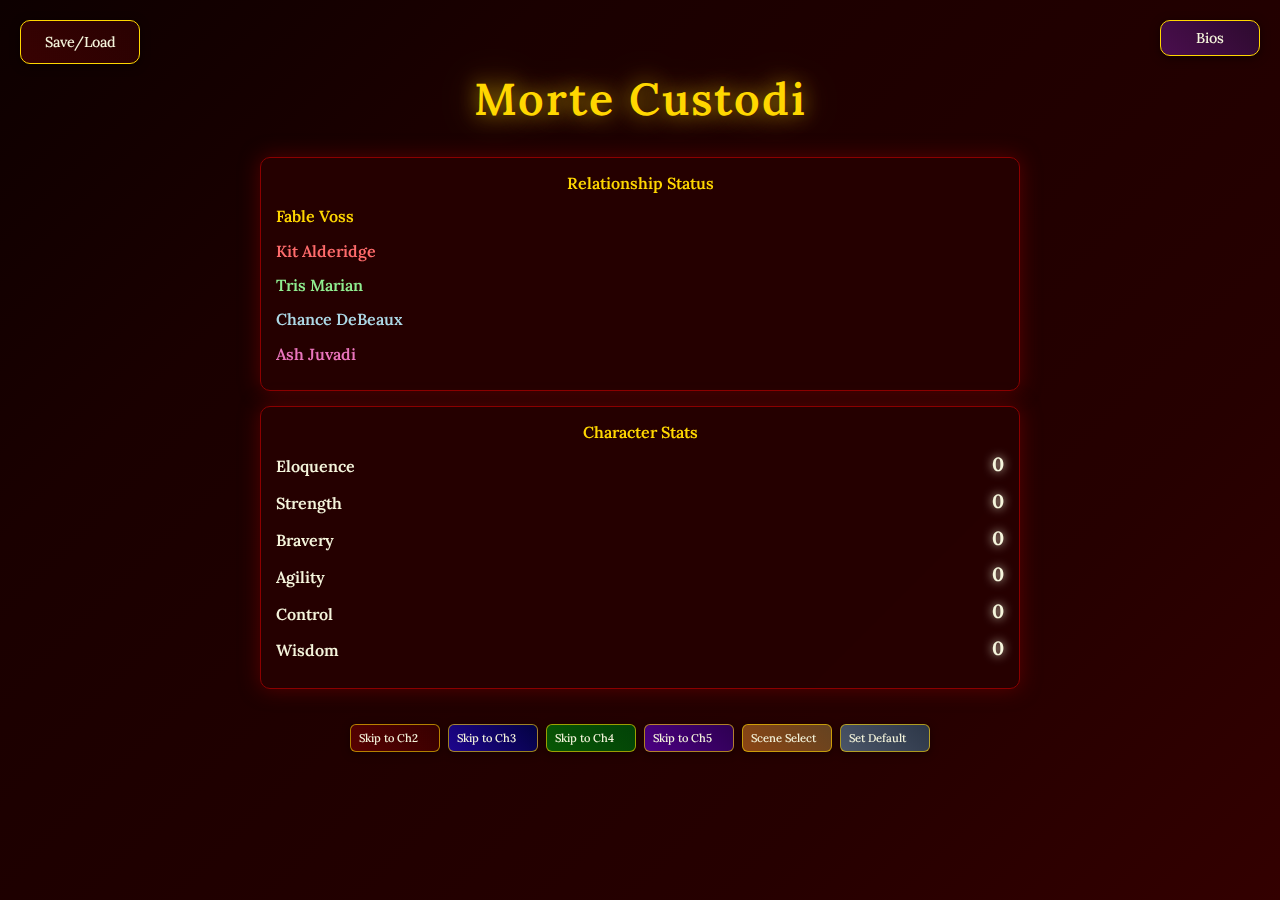
<file: index.html>
<!DOCTYPE html>
<html lang="en">
<head>
    <meta charset="UTF-8">
    <meta name="viewport" content="width=device-width, initial-scale=1.0">
    <title>Morte Custodi</title>
    <link rel="stylesheet" href="css/styles.css">
</head>
<body>           

    <button class="save-load-button" onclick="window.openSaveMenu()">Save/Load</button>
    
    <button class="bios-button" onclick="window.openCharacterBios()">Bios</button>
    
    <div class="game-container">
        <h1 class="title">Morte Custodi</h1>
        <h2 class="chapter-title" id="chapter-indicator"></h2> 

        <div id="content-area"></div>

        <div class="mood-indicator" id="relationship-tracker">
            <div style="color: #ffd700; margin-bottom: 10px; font-weight: 600;">Relationship Status</div>
            <div class="mood-bar">
                <span class="mood-name fable-mood">Fable Voss</span>
                <span class="mood-hearts" id="fable-hearts"></span>
            </div>
            <div class="mood-bar">
                <span class="mood-name kit-mood">Kit Alderidge</span>
                <span class="mood-hearts" id="kit-hearts"></span>
            </div>
            <div class="mood-bar">
                <span class="mood-name tris-mood">Tris Marian</span>
                <span class="mood-hearts" id="tris-hearts"></span>
            </div>
            <div class="mood-bar">
                <span class="mood-name chance-mood">Chance DeBeaux</span>
                <span class="mood-hearts" id="chance-hearts"></span>
            </div>
            <div class="mood-bar">
    <span class="mood-name ash-mood">Ash Juvadi</span>
    <span class="mood-hearts" id="ash-hearts"></span>
</div>
        </div>

        <div class="mood-indicator" id="stats-tracker" style="margin-top: 15px;">
            <div style="color: #ffd700; margin-bottom: 10px; font-weight: 600;">Character Stats</div>
            <div class="mood-bar">
                <span class="mood-name">Eloquence</span>
                <span class="stat-value" id="eloquence-stat">0</span>
            </div>
            <div class="mood-bar">
                <span class="mood-name">Strength</span>
                <span class="stat-value" id="strength-stat">0</span>
            </div>
            <div class="mood-bar">
                <span class="mood-name">Bravery</span>
                <span class="stat-value" id="bravery-stat">0</span>
            </div>
            <div class="mood-bar">
                <span class="mood-name">Agility</span>
                <span class="stat-value" id="agility-stat">0</span>
            </div>
            <div class="mood-bar">
                <span class="mood-name">Control</span>
                <span class="stat-value" id="control-stat">0</span>
            </div>
            <div class="mood-bar">
                <span class="mood-name">Wisdom</span>
                <span class="stat-value" id="wisdom-stat">0</span>
            </div>
        </div>

        <div class="debug-buttons-container">
            <button class="choice-button" onclick="window.skipToChapter2()" style="background: linear-gradient(45deg, #570101, #360000);">Skip to Ch2</button>
            <button class="choice-button" onclick="window.skipToChapter3()" style="background: linear-gradient(45deg, #1e058d, #030242);">Skip to Ch3</button>
            <button class="choice-button" onclick="window.skipToChapter4()" style="background: linear-gradient(45deg, #085805, #024207);">Skip to Ch4</button>
            <button class="choice-button" onclick="window.skipToChapter5()" style="background: linear-gradient(45deg, #4b0082, #2e0052);">Skip to Ch5</button>
            <button class="choice-button" onclick="window.toggleSceneSelector()" style="background: linear-gradient(45deg, #8B4513, #654321);">Scene Select</button>
            <button class="choice-button" onclick="window.setDefaultValues()" style="background: linear-gradient(45deg, #4a5568, #2d3748);">Set Default</button>
        </div>
    </div>

    <script type="module" src="js/main.js"></script>
    
    <!-- Save/Load Menu -->
    <div id="save-menu" class="save-menu" style="display: none;">
        <div class="save-menu-content">
              <button class="choice-button" onclick="window.closeSaveMenu()" style="margin-top: 15px;">Close</button>
            <h3 style="color: #ffd700; margin-top: 0;">Save & Load</h3>
            <div id="save-slots-container"></div>
        </div>
    </div>

    <!-- Character Bios Menu -->
    <div id="character-bios-menu" class="save-menu" style="display: none;">
        <div class="save-menu-content" style="max-width: 900px;">
            <button class="choice-button" onclick="window.closeCharacterBios()" style="margin-top: 15px;">Close</button>
            <h3 style="color: #ffd700; margin-top: 0;">Character Bios</h3>
            <div id="character-bios-container"></div>
        </div>
    </div>
</body>
</html>
</file>
<file: css/styles.css>
@import url('https://fonts.googleapis.com/css2?family=Lora:ital,wght@0,400;0,500;0,600;1,400&display=swap');

* {
    margin: 0;
    padding: 0;
    box-sizing: border-box;
}

body {
    font-family: 'Lora', serif;
    background: linear-gradient(135deg, #0d0000 0%, #1a0000 25%, #260000 75%, #330000 100%);
    color: #f5f5dc;
    min-height: 100vh;
    overflow-x: hidden;
}

.game-container {
    max-width: 800px;
    margin: 0 auto;
    padding: 70px 20px 20px;
    min-height: 100vh;
    position: relative;
}

.title {
    text-align: center;
    margin-bottom: 30px;
    font-size: 2.8em;
    font-weight: 600;
    color: #ffd700;
    text-shadow: 0 0 20px rgba(255, 215, 0, 0.6), 0 0 40px rgba(255, 215, 0, 0.3);
    letter-spacing: 2px;
}

.chapter-title {
    text-align: center;
    margin-bottom: 20px;
    font-size: 1.8em;
    font-weight: 500;
    color: #ff6b6b;
    text-shadow: 0 0 15px rgba(255, 107, 107, 0.4);
    letter-spacing: 1px;
}

.story-text {
    background: linear-gradient(135deg, rgba(26, 0, 0, 0.6) 0%, rgba(38, 0, 0, 0.7) 100%);
    padding: 25px;
    margin-bottom: 20px;
    border-radius: 15px;
    backdrop-filter: blur(10px);
    border: 1px solid rgba(255, 215, 0, 0.4);
    line-height: 1.8;
    font-size: 1.1em;
    box-shadow: 0 8px 32px rgba(0, 0, 0, 0.8), 0 0 20px rgba(255, 215, 0, 0.1);
}

.narrator-text {
    color: #f5f5dc;
    margin-bottom: 15px;
    font-weight: 400;
}

.dialogue {
    margin: 15px 0;
    padding: 10px 0;
}

.character-name {
    font-weight: 600;
    color: #ffd700;
    font-size: 1.2em;
    margin-bottom: 5px;
    text-shadow: 0 0 10px rgba(255, 215, 0, 0.3);
}

.character-speech {
    margin-left: 20px;
    padding-left: 15px;
    border-left: 3px solid #8b0000;
    font-weight: 500;
}

.choices-container {
    background: linear-gradient(135deg, rgba(26, 0, 0, 0.8) 0%, rgba(38, 0, 0, 0.8) 100%);
    padding: 20px;
    border-radius: 15px;
    border: 2px solid #8b0000;
    margin-bottom: 20px;
    box-shadow: 0 0 30px rgba(139, 0, 0, 0.5), 0 0 60px rgba(255, 215, 0, 0.1);
}

.next-container {
    background: linear-gradient(135deg, rgba(38, 0, 0, 0.6) 0%, rgba(26, 0, 0, 0.6) 100%);
    padding: 15px;
    border-radius: 15px;
    border: 2px solid #ffd700;
    margin-bottom: 20px;
    text-align: center;
    box-shadow: 0 0 30px rgba(255, 215, 0, 0.3);
}

.choice-button {
    display: block;
    width: 100%;
    padding: 15px 20px;
    margin: 10px 0;
    background: linear-gradient(45deg, #330000, #260000);
    border: 1px solid #ffd700;
    border-radius: 10px;
    color: #f5f5dc;
    font-size: 1em;
    font-family: 'Lora', serif;
    font-weight: 500;
    cursor: pointer;
    transition: all 0.3s ease;
    text-align: left;
    position: relative;
    overflow: hidden;
}

.choice-button:hover {
    transform: translateX(5px);
    box-shadow: 0 5px 20px rgba(255, 215, 0, 0.6);
    background: linear-gradient(45deg, #4d0000, #330000);
    border-color: #ffd700;
}

.save-load-button {
    position: fixed !important;
    top: 20px !important;
    left: 20px !important;
    width: 120px;
    padding: 12px 16px;
    background: linear-gradient(45deg, #380202, #290101);
    border: 1px solid #ffd700;
    border-radius: 10px;
    color: #f5f5dc;
    font-size: 0.9em;
    font-family: 'Lora', serif;
    font-weight: 500;
    cursor: pointer;
    transition: all 0.3s ease;
    z-index: 9999;
    box-shadow: 0 2px 10px rgba(0, 0, 0, 0.5);
}

.save-load-button:hover {
    transform: translateY(-2px);
    box-shadow: 0 4px 20px rgba(255, 215, 0, 0.4);
    background: linear-gradient(45deg, #4d0000, #330000);
    border-color: #ffd700;
}

.bios-button {
    position: fixed !important;
    top: 20px !important;
    right: 20px !important;
    width: 100px;
    padding: 8px 12px;
    background: linear-gradient(45deg, #4a0e4e, #2d0a2e);
    border: 1px solid #ffd700;
    border-radius: 10px;
    color: #f5f5dc;
    font-size: 0.9em;
    font-family: 'Lora', serif;
    font-weight: 500;
    cursor: pointer;
    transition: all 0.3s ease;
    z-index: 9999;
    box-shadow: 0 2px 10px rgba(0, 0, 0, 0.5);
}

.bios-button:hover {
    transform: translateY(-2px);
    box-shadow: 0 4px 20px rgba(74, 14, 78, 0.4);
    background: linear-gradient(45deg, #5a1e5e, #3d1a3e);
    border-color: #ffd700;
}

.debug-buttons-container {
    display: flex;
    flex-direction: row;
    flex-wrap: wrap;
    gap: 8px;
    justify-content: center;
    margin-top: 20px;
    padding: 15px;
    max-width: 100%;
}

.debug-buttons-container .choice-button {
    margin: 0;
    font-size: 0.7em;
    padding: 6px 8px;
    width: 90px !important;
    font-family: 'Lora', serif;
    border: 1px solid rgba(255, 215, 0, 0.6);
    border-radius: 6px;
    color: #f5f5dc;
    cursor: pointer;
    transition: all 0.3s ease;
    box-shadow: 0 2px 8px rgba(0, 0, 0, 0.4);
}

.next-button {
    padding: 12px 30px;
    background: linear-gradient(45deg, #ffd700, #ffed4e);
    border: 2px solid #4d0000;
    border-radius: 10px;
    color: #260000;
    font-size: 1em;
    font-family: 'Lora', serif;
    font-weight: 600;
    cursor: pointer;
    transition: all 0.3s ease;
    position: relative;
    overflow: hidden;
}

.next-button:hover {
    transform: translateY(-2px);
    box-shadow: 0 8px 25px rgba(255, 215, 0, 0.6);
    background: linear-gradient(45deg, #ffed4e, #fff176);
}

.character-creation {
    background: linear-gradient(135deg, rgba(26, 0, 0, 0.8) 0%, rgba(38, 0, 0, 0.8) 100%);
    padding: 30px;
    border-radius: 15px;
    border: 2px solid #ffd700;
    margin-bottom: 20px;
    box-shadow: 0 0 30px rgba(255, 215, 0, 0.4);
}

.name-input {
    width: 100%;
    padding: 15px;
    margin: 15px 0;
    background: linear-gradient(135deg, rgba(26, 0, 0, 0.7) 0%, rgba(38, 0, 0, 0.7) 100%);
    border: 2px solid #8b0000;
    border-radius: 10px;
    color: #f5f5dc;
    font-size: 1.1em;
    font-family: 'Lora', serif;
    text-align: center;
}

.name-input:focus {
    outline: none;
    border-color: #ffd700;
    box-shadow: 0 0 15px rgba(255, 215, 0, 0.4);
}

.name-input::placeholder {
    color: #999;
    font-style: italic;
}

.backstory-option {
    background: linear-gradient(135deg, rgba(26, 0, 0, 0.6) 0%, rgba(38, 0, 0, 0.6) 100%);
    border: 2px solid #8b0000;
    border-radius: 10px;
    padding: 20px;
    margin: 15px 0;
    cursor: pointer;
    transition: all 0.3s ease;
}

.backstory-option:hover {
    border-color: #ffd700;
    box-shadow: 0 0 20px rgba(255, 215, 0, 0.3);
    transform: translateX(5px);
}

.backstory-option.selected {
    border-color: #ffd700;
    background: linear-gradient(135deg, rgba(255, 215, 0, 0.1) 0%, rgba(255, 215, 0, 0.05) 100%);
    box-shadow: 0 0 25px rgba(255, 215, 0, 0.4);
}

.backstory-title {
    color: #ffd700;
    font-size: 1.3em;
    font-weight: 600;
    margin-bottom: 10px;
}

.backstory-description {
    color: #f5f5dc;
    line-height: 1.6;
}

.character-portrait {
    width: 180px;
    height: 180px;
    border-radius: 20%;
    margin: 0 auto 10px;
    border: 3px solid #ffd700;
    box-shadow: 0 0 20px rgba(255, 215, 0, 0.5);
    display: block;
    object-fit: cover;
}

.character-scene {
    background: linear-gradient(135deg, rgba(26, 0, 0, 0.8) 0%, rgba(38, 0, 0, 0.8) 100%);
    padding: 25px;
    border-radius: 15px;
    border: 2px solid #ffd700;
    margin-bottom: 20px;
    text-align: center;
    box-shadow: 0 0 30px rgba(255, 215, 0, 0.3), 0 0 50px rgba(38, 0, 0, 0.5);
}

.character-scene .character-name {
    font-size: 1.3em;
    margin-bottom: 15px;
    color: #ffd700;
    font-weight: 600;
}

.character-scene .character-speech {
    margin-left: 0;
    border-left: none;
    padding-left: 0;
    font-size: 1.1em;
    line-height: 1.6;
    color: #f5f5dc;
}

.fable-border {
    border-color: #ffd700;
    box-shadow: 0 0 30px rgba(255, 215, 0, 0.4), 0 0 50px rgba(38, 0, 0, 0.5);
}

.kit-border {
    border-color: #8b0000;
    box-shadow: 0 0 30px rgba(139, 0, 0, 0.5), 0 0 50px rgba(38, 0, 0, 0.5);
}

.kit-border .character-name {
    color: #ff6b6b;
    text-shadow: 0 0 15px rgba(255, 107, 107, 0.4);
}

.tris-border {
    border-color: #98fb98;
    box-shadow: 0 0 30px rgba(152, 251, 152, 0.5), 0 0 50px rgba(38, 0, 0, 0.5);
}

.tris-border .character-name {
    color: #90ee90;
    text-shadow: 0 0 15px rgba(144, 238, 144, 0.4);
}

.chance-border {
    border-color: #87ceeb;
    box-shadow: 0 0 30px rgba(135, 206, 235, 0.5), 0 0 50px rgba(38, 0, 0, 0.5);
}

.chance-border .character-name {
    color: #add8e6;
    text-shadow: 0 0 15px rgba(173, 216, 230, 0.4);
}

.ash-border .character-name {
    color: #eb75bd;
    text-shadow: 0 0 15px rgba(173, 216, 230, 0.4);
}

.mood-indicator {
    background: rgba(38, 0, 0, 0.95);
    padding: 15px;
    border-radius: 10px;
    text-align: center;
    border: 1px solid #8b0000;
    margin-top: 20px;
    width: 100%;
    backdrop-filter: blur(10px);
    box-shadow: 0 0 20px rgba(139, 0, 0, 0.5);
}

.mood-bar {
    display: flex;
    justify-content: space-between;
    align-items: center;
    margin: 8px 0;
}

.mood-name {
    font-weight: 600;
    font-size: 1em;
    flex: 1;
    text-align: left;
}

.mood-hearts {
    font-size: 1.1em;
    flex: 2;
    text-align: right;
    min-height: 1.5em;
}

.stat-value {
    font-size: 1.2em;
    font-weight: 700;
    flex: 2;
    text-align: right;
    min-height: 1.5em;
    text-shadow: 0 0 10px currentColor;
}

.fable-mood { color: #ffd700; }
.kit-mood { color: #ff6b6b; }
.tris-mood { color: #90ee90; }
.chance-mood { color: #add8e6; }
.ash-mood { color: #eb75bd; }

.sfx {
    color: #ffd700;
    font-weight: bold;
    text-align: center;
    margin: 15px 0;
    text-transform: uppercase;
    letter-spacing: 1px;
    text-shadow: 0 0 20px rgba(255, 215, 0, 0.6);
}

.fade-in {
    animation: fadeIn 1s ease-in;
}

@keyframes fadeIn {
    from { opacity: 0; transform: translateY(20px); }
    to { opacity: 1; transform: translateY(0); }
}

.hidden {
    display: none !important;
}

.dice-container {
    background: linear-gradient(135deg, rgba(26, 0, 0, 0.9) 0%, rgba(38, 0, 0, 0.9) 100%);
    padding: 30px;
    border-radius: 15px;
    border: 3px solid #ffd700;
    margin: 20px 0;
    text-align: center;
    box-shadow: 0 0 40px rgba(255, 215, 0, 0.6), 0 0 80px rgba(255, 215, 0, 0.2);
}

.dice-title {
    color: #ffd700;
    font-size: 1.4em;
    font-weight: 600;
    margin-bottom: 15px;
    text-shadow: 0 0 15px rgba(255, 215, 0, 0.4);
}

.dice-description {
    color: #f5f5dc;
    margin-bottom: 20px;
    line-height: 1.6;
}

.dice-visual {
    width: 80px;
    height: 80px;
    background: linear-gradient(45deg, #f5f5dc, #ffffff);
    border: 3px solid #8b0000;
    border-radius: 12px;
    margin: 20px auto;
    display: flex;
    align-items: center;
    justify-content: center;
    font-size: 2.5em;
    font-weight: bold;
    color: #8b0000;
    box-shadow: 0 5px 15px rgba(0, 0, 0, 0.5);
    cursor: pointer;
    transition: all 0.3s ease;
    text-shadow: 0 0 5px rgba(139, 0, 0, 0.3);
}

.dice-visual:hover {
    transform: translateY(-2px);
    box-shadow: 0 8px 25px rgba(255, 215, 0, 0.4);
    border-color: #ffd700;
}

.dice-rolling {
    animation: rollDice 1.5s ease-in-out;
    pointer-events: none;
}

@keyframes rollDice {
    0% { transform: rotate(0deg) scale(1); }
    25% { transform: rotate(90deg) scale(1.1); }
    50% { transform: rotate(180deg) scale(1.2); }
    75% { transform: rotate(270deg) scale(1.1); }
    100% { transform: rotate(360deg) scale(1); }
}

.roll-button {
    padding: 15px 30px;
    background: linear-gradient(45deg, #ffd700, #ffed4e);
    border: 2px solid #8b0000;
    border-radius: 10px;
    color: #8b0000;
    font-size: 1.1em;
    font-family: 'Lora', serif;
    font-weight: 600;
    cursor: pointer;
    transition: all 0.3s ease;
    margin: 10px;
}

.roll-button:hover {
    transform: translateY(-2px);
    box-shadow: 0 8px 25px rgba(255, 215, 0, 0.6);
    background: linear-gradient(45deg, #ffed4e, #fff176);
}

.roll-button:disabled {
    opacity: 0.5;
    cursor: not-allowed;
    transform: none;
}

.dice-result {
    margin: 20px 0;
    padding: 15px;
    border-radius: 10px;
    font-weight: 600;
    font-size: 1.2em;
}

.dice-success {
    background: linear-gradient(135deg, rgba(0, 128, 0, 0.2), rgba(50, 205, 50, 0.1));
    border: 2px solid #32cd32;
    color: #90ee90;
}

.dice-failure {
    background: linear-gradient(135deg, rgba(139, 0, 0, 0.2), rgba(220, 20, 60, 0.1));
    border: 2px solid #dc143c;
    color: #ff6b6b;
}

.dice-modifier {
    color: #add8e6;
    font-size: 0.9em;
    margin-top: 10px;
    background: rgba(173, 216, 230, 0.1);
    padding: 8px 12px;
    border-radius: 8px;
    border: 1px solid rgba(173, 216, 230, 0.2);
}

.dice-modifier strong {
    color: #87ceeb;
    text-shadow: 0 0 5px rgba(135, 206, 235, 0.3);
}

@media (max-width: 768px) {
    body {
        font-size: 14px;
    }

    .game-container {
        padding: 10px;
        padding-top: 80px;
    }

    .save-load-button {
        top: 10px !important;
        left: 10px !important;
        width: 100px;
        padding: 10px 12px;
        font-size: 0.8em;
    }

    .bios-button {
        top: 10px !important;
        right: 10px !important;
        width: 80px;
        padding: 8px 10px;
        font-size: 0.8em;
    }

    .debug-buttons-container {
        margin-top: 15px;
        padding: 10px;
        gap: 6px;
    }

    .debug-buttons-container .choice-button {
        width: 70px !important;
        font-size: 0.6em;
        padding: 5px 6px;
    }

    .title {
        font-size: 1.6em;
        margin-bottom: 15px;
        margin-top: 0;
    }
    
    .chapter-title {
        font-size: 1.2em;
        margin-bottom: 15px;
    }

    .story-text {
        padding: 15px;
        font-size: 1em;
        margin-bottom: 15px;
    }

    .character-scene {
        padding: 15px;
        margin-bottom: 15px;
    }
    
    .character-portrait {
        width: 80px;
        height: 80px;
    }

    .character-name {
        font-size: 1em;
    }

    .character-speech {
        font-size: 0.95em;
        margin-left: 10px;
        padding-left: 10px;
    }

    .choice-button, .next-button {
        padding: 12px 16px;
        font-size: 0.9em;
        margin: 5px 0;
        width: 100%;
    }

    .choices-container {
        padding: 15px;
        margin-bottom: 15px;
    }

    .next-container {
        padding: 12px;
        margin-bottom: 15px;
    }

    .mood-indicator {
        padding: 12px;
        font-size: 0.85em;
        margin-bottom: 10px;
    }

    .mood-name {
        font-size: 0.85em;
    }

    .mood-hearts {
        font-size: 0.9em;
    }

    .mood-bar {
        padding: 8px;
        margin-bottom: 8px;
    }

    .ash-mood { color: #e05ec4; }


}

/* Save/Load Menu */
.save-menu {
    position: fixed;
    top: 0;
    left: 0;
    width: 100%;
    height: 100%;
    background-color: rgba(0, 0, 0, 0.8);
    z-index: 1000;
    display: flex;
    justify-content: center;
    align-items: center;
}

.save-menu-content {
    background: linear-gradient(135deg, #1a0033 0%, #0a0015 100%);
    padding: 30px;
    border-radius: 10px;
    border: 2px solid #ffd700;
    max-width: 600px;
    width: 90%;
    max-height: 80vh;
    overflow-y: auto;
}

.save-slot {
    background: rgba(0, 0, 0, 0.3);
    padding: 15px;
    margin: 10px 0;
    border-radius: 5px;
    border: 1px solid #666;
}

.save-slot-header {
    color: #ffd700;
    font-weight: bold;
    margin-bottom: 10px;
}

.save-slot-info {
    color: #add8e6;
    font-size: 0.9em;
    margin: 5px 0;
}

.save-slot-buttons {
    margin-top: 10px;
    display: flex;
    gap: 10px;
}

.save-slot-button {
    padding: 8px 16px;
    background: linear-gradient(45deg, #1e5c8d, #0a3a5c);
    color: white;
    border: 1px solid #add8e6;
    border-radius: 4px;
    cursor: pointer;
    font-family: 'Cinzel', serif;
    transition: all 0.3s;
}

.save-slot-button:hover {
    background: linear-gradient(45deg, #2a7ab8, #165080);
    box-shadow: 0 0 10px rgba(173, 216, 230, 0.5);
}

.save-slot-button.delete {
    background: linear-gradient(45deg, #8d1e1e, #5c0a0a);
    border-color: #ff6b6b;
}

.save-slot-button.delete:hover {
    background: linear-gradient(45deg, #b82a2a, #801616);
    box-shadow: 0 0 10px rgba(255, 107, 107, 0.5);
}

.save-slot.empty {
    opacity: 0.6;
    border-style: dashed;
}

/* Relationship Notifications */
.relationship-notification {
    position: fixed;
    top: 70px;
    right: -300px;
    padding: 15px 25px;
    border-radius: 8px;
    font-family: 'Cinzel', serif;
    font-size: 1.1em;
    font-weight: bold;
    z-index: 999;
    transition: right 0.5s ease-in-out;
    box-shadow: 0 4px 15px rgba(0, 0, 0, 0.5);
    border: 2px solid;
}

.relationship-notification.show {
    right: 20px;
}

.relationship-notification.positive {
    background: linear-gradient(135deg, #1a4d1a 0%, #0d2e0d 100%);
    color: #90ee90;
    border-color: #90ee90;
}

.relationship-notification.negative {
    background: linear-gradient(135deg, #4d1a1a 0%, #2e0d0d 100%);
    color: #ff6b6b;
    border-color: #ff6b6b;
}

/* Character-specific notification colors */
.fable-notification.positive {
    color: #ffd700;
    border-color: #ffd700;
}

.kit-notification.positive {
    color: #ff6b9d;
    border-color: #ff6b9d;
}

.tris-notification.positive {
    color: #90ee90;
    border-color: #90ee90;
}

.chance-notification.positive {
    color: #87ceeb;
    border-color: #87ceeb;
}

.ash-notification.positive {
    color: #e05ec4;
    border-color: #e05ec4;
}

@media (max-width: 768px) {
    .relationship-notification {
        font-size: 0.85em;
        padding: 10px 15px;
        right: -250px;
        max-width: calc(100vw - 40px);
        top: 50px;
    }
    
    .relationship-notification.show {
        right: 10px;
    }
}

/* Stat Allocation Styles */
.stat-allocation-container {
    background: linear-gradient(135deg, rgba(26, 0, 0, 0.8) 0%, rgba(38, 0, 0, 0.8) 100%);
    padding: 25px;
    border-radius: 15px;
    border: 2px solid #ffd700;
    margin-bottom: 20px;
    box-shadow: 0 0 30px rgba(255, 215, 0, 0.3);
}

.stat-row {
    display: flex;
    align-items: center;
    justify-content: space-between;
    padding: 15px;
    margin-bottom: 12px;
    background: rgba(139, 0, 0, 0.3);
    border-radius: 10px;
    border: 1px solid rgba(255, 215, 0, 0.2);
    transition: all 0.3s ease;
}

.stat-row:hover {
    background: rgba(139, 0, 0, 0.5);
    border-color: rgba(255, 215, 0, 0.4);
}

.stat-label {
    color: #ffd700;
    font-weight: 600;
    font-size: 1.1em;
    min-width: 120px;
}

.stat-button {
    background: linear-gradient(135deg, #8b0000, #5a0000);
    color: #ffd700;
    border: 2px solid #ffd700;
    border-radius: 50%;
    width: 40px;
    height: 40px;
    font-size: 1.5em;
    font-weight: bold;
    cursor: pointer;
    transition: all 0.3s ease;
    display: flex;
    align-items: center;
    justify-content: center;
    line-height: 1;
}

.stat-button:hover:not(:disabled) {
    background: linear-gradient(135deg, #a00000, #700000);
    transform: scale(1.1);
    box-shadow: 0 0 15px rgba(255, 215, 0, 0.5);
}

.stat-button:disabled {
    opacity: 0.3;
    cursor: not-allowed;
    border-color: #666;
}

.stat-allocated {
    color: #ffffff;
    font-size: 1.3em;
    font-weight: bold;
    min-width: 40px;
    text-align: center;
    background: rgba(255, 215, 0, 0.2);
    padding: 8px 15px;
    border-radius: 8px;
    border: 1px solid rgba(255, 215, 0, 0.3);
}

#confirm-stats-btn:disabled {
    opacity: 0.5;
    cursor: not-allowed;
    filter: grayscale(50%);
}

@media (max-width: 768px) {
    .stat-allocation-container {
        padding: 15px;
        margin-bottom: 15px;
    }

    .stat-row {
        padding: 10px;
        flex-wrap: nowrap;
        margin-bottom: 10px;
    }
    
    .stat-label {
        font-size: 0.9em;
        min-width: 80px;
    }
    
    .stat-button {
        width: 32px;
        height: 32px;
        font-size: 1.2em;
    }
    
    .stat-allocated {
        font-size: 1em;
        padding: 5px 10px;
    }

    #confirm-stats-btn {
        width: 100%;
        padding: 12px;
        font-size: 0.9em;
    }
}

/* Character Bios Styles */
.character-bio-card {
    background: linear-gradient(135deg, rgba(26, 0, 0, 0.8) 0%, rgba(38, 0, 0, 0.8) 100%);
    border: 2px solid #ffd700;
    border-radius: 15px;
    padding: 30px;
    box-shadow: 0 8px 32px rgba(0, 0, 0, 0.8), 0 0 20px rgba(255, 215, 0, 0.2);
    animation: fadeIn 0.5s ease-in;
}

.bio-header {
    display: flex;
    align-items: center;
    gap: 25px;
    margin-bottom: 20px;
    flex-wrap: wrap;
}

.bio-portrait {
    width: 150px;
    height: 150px;
    border-radius: 50%;
    border: 3px solid #ffd700;
    object-fit: cover;
    box-shadow: 0 0 20px rgba(255, 215, 0, 0.4);
}

.bio-title-section {
    flex: 1;
    min-width: 200px;
}

.bio-name {
    font-size: 2.2em;
    color: #ffd700;
    margin-bottom: 5px;
    text-shadow: 0 0 15px rgba(255, 215, 0, 0.5);
}

.bio-title {
    font-size: 1.4em;
    color: #ff6b6b;
    font-weight: 400;
    font-style: italic;
    text-shadow: 0 0 10px rgba(255, 107, 107, 0.3);
}

.bio-traits {
    display: flex;
    flex-wrap: wrap;
    gap: 10px;
    margin-bottom: 25px;
}

.bio-trait {
    background: linear-gradient(45deg, #8b0000, #590000);
    color: #ffd700;
    padding: 8px 16px;
    border-radius: 20px;
    font-size: 0.95em;
    font-weight: 500;
    border: 1px solid rgba(255, 215, 0, 0.3);
    box-shadow: 0 2px 8px rgba(0, 0, 0, 0.4);
}

.bio-description {
    font-size: 1.1em;
    line-height: 1.8;
    color: #f5f5dc;
    text-align: justify;
}

@keyframes fadeIn {
    from {
        opacity: 0;
        transform: translateY(20px);
    }
    to {
        opacity: 1;
        transform: translateY(0);
    }
}

/* Mobile responsiveness for bios */
@media (max-width: 768px) {
    .save-menu-content {
        max-width: 95%;
        padding: 15px;
        margin: 10px;
    }

    .bio-portrait {
        width: 100px;
        height: 100px;
    }
    
    .bio-name {
        font-size: 1.5em;
    }
    
    .bio-title {
        font-size: 1.1em;
    }
    
    .character-bio-card {
        padding: 15px;
    }

    .bio-description {
        font-size: 0.95em;
        line-height: 1.6;
    }

    .bio-trait {
        padding: 6px 12px;
        font-size: 0.85em;
    }

    .bio-header {
        flex-direction: column;
        text-align: center;
        gap: 15px;
    }
}

/* Additional mobile optimizations for very small screens */
@media (max-width: 480px) {
    .game-container {
        padding: 8px;
        padding-top: 70px;
    }

    .title {
        font-size: 1.4em;
        margin-bottom: 10px;
    }

    .chapter-title {
        font-size: 1.1em;
        margin-bottom: 10px;
    }

    .story-text {
        padding: 12px;
        font-size: 0.95em;
    }

    .character-portrait {
        width: 70px;
        height: 70px;
    }

    .character-name {
        font-size: 0.95em;
    }

    .choice-button, .next-button {
        padding: 10px 12px;
        font-size: 0.85em;
    }

    .mood-indicator {
        padding: 10px;
        font-size: 0.8em;
    }

    .bio-portrait {
        width: 80px;
        height: 80px;
    }

    .bio-name {
        font-size: 1.3em;
    }

    .bio-title {
        font-size: 1em;
    }
}
</file>
